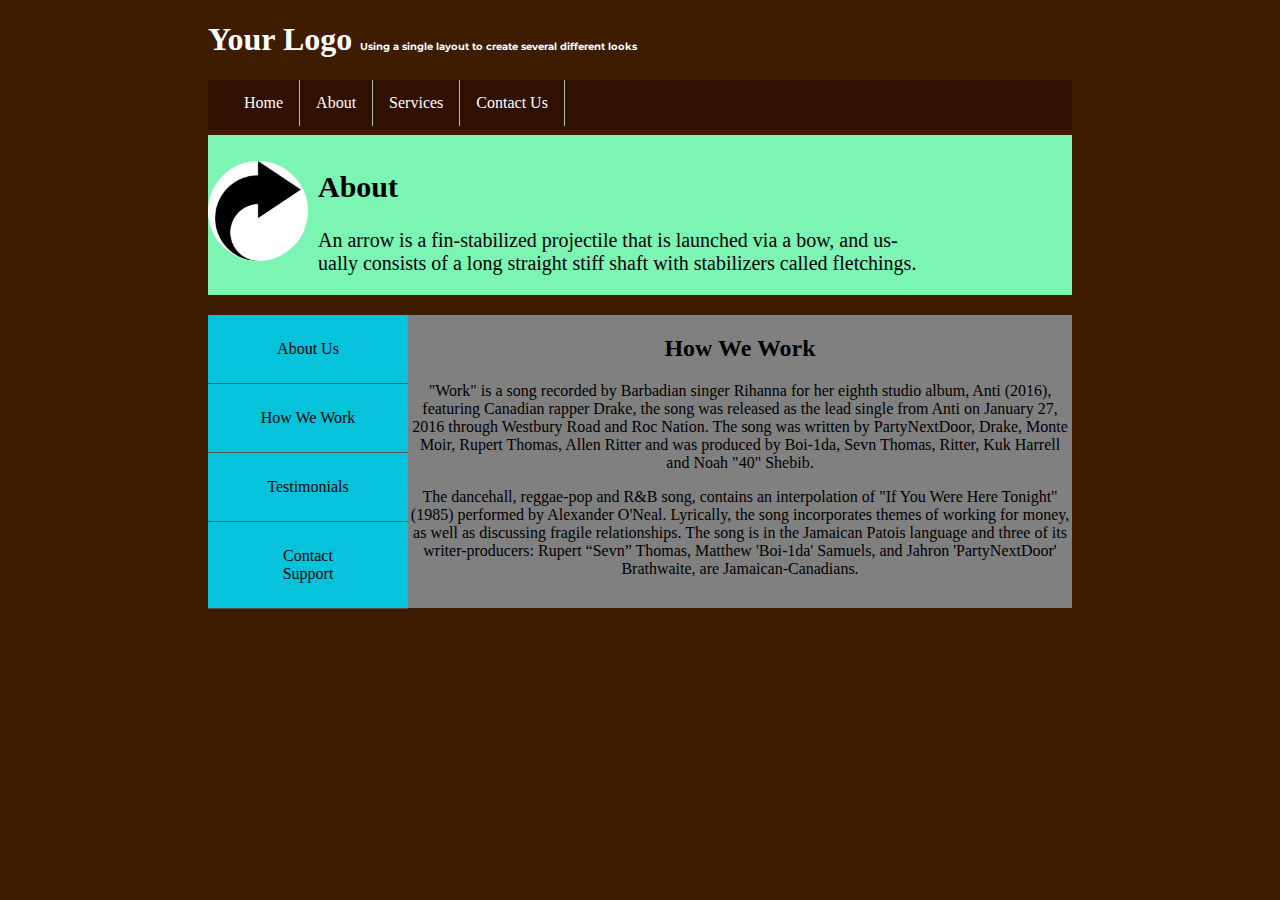
<file: index.html>
<!DOCTYPE html>
<html>
<head>
	<link href="https://fonts.googleapis.com/css?family=Montserrat" rel="stylesheet">
	<link rel="stylesheet" type="text/css" href="style.css">
	<title></title>
</head>
<body>
	<div>
		<h1>Your Logo <span class="font" style="">   Using a single layout to create several different looks</span></h1>
		<div class="mar">
			<ul>
				
				<li><a href="#home">Home</a></li>
  				<li><a href="#about">About</a></li>
  				<li><a href="#services">Services</a></li>
  				<li><a href="#contact">Contact Us</a></li>
			</ul>
		</div>
	</div>

	<div class="marg">
		<p><img src="2.jpg" width="100px" height="100px" border-radius:50%;>
			<h2 style="font-size: 30px">About</h2><div style="font-size: 20px"> An arrow is a fin-stabilized projectile that is launched via a bow, and us-<br>ually consists of a long straight stiff shaft with stabilizers called fletchings.</div>
		</p>
	</div>
	<div>
	<div class="ma">
		<ul class="ula">
				
				<li class="li"><a href="#home" class="lia">About Us</a></li>
  				<li class="li"><a href="#about" class="lia">How We Work</a></li>
  				<li class="li"><a href="#services"class="lia">Testimonials</a></li>
  				<li class="li"><a href="#contact"class="lia">Contact Support</a></li>
			</ul>
	</div>
	<div class="sec">
		<h2 style="padding-top: 20px;">How We Work</h2>
		<p>"Work" is a song recorded by Barbadian singer Rihanna for her eighth studio album, Anti (2016), featuring Canadian rapper Drake, the song was released as the lead single from Anti on January 27, 2016 through Westbury Road and Roc Nation. The song was written by PartyNextDoor, Drake, Monte Moir, Rupert Thomas, Allen Ritter and was produced by Boi-1da, Sevn Thomas, Ritter, Kuk Harrell and Noah "40" Shebib. </p><p>The dancehall, reggae-pop and R&B song, contains an interpolation of "If You Were Here Tonight" (1985) performed by Alexander O'Neal. Lyrically, the song incorporates themes of working for money, as well as discussing fragile relationships. The song is in the Jamaican Patois language and three of its writer-producers: Rupert “Sevn” Thomas, Matthew 'Boi-1da' Samuels, and Jahron 'PartyNextDoor' Brathwaite, are Jamaican-Canadians.</p>
	</div>
	</div>
	<div></div>
	
</body>
</html>
</file>
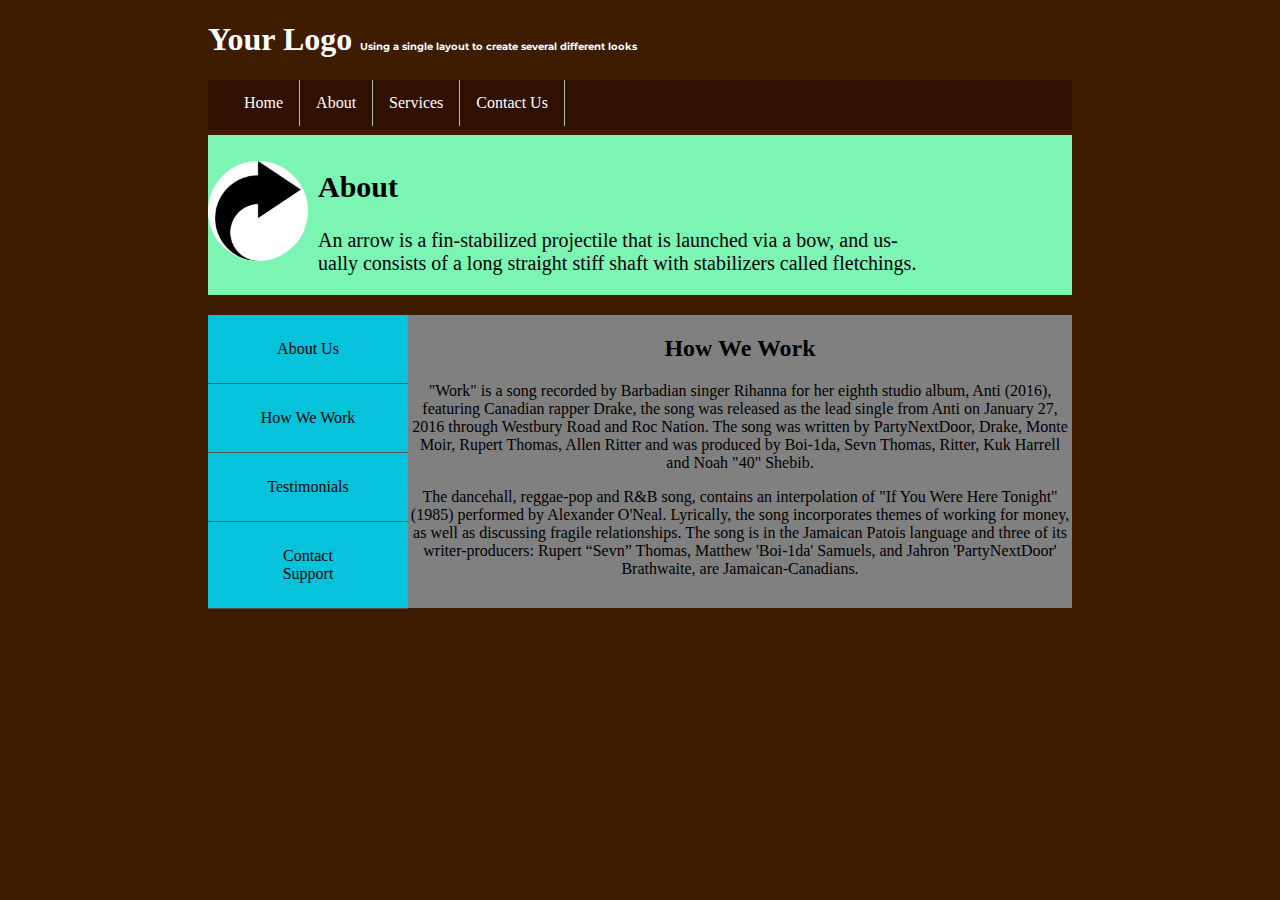
<file: next.html>
<!DOCTYPE html>
<html>
<head>
	<link href="https://fonts.googleapis.com/css?family=Montserrat" rel="stylesheet">
	<link rel="stylesheet" type="text/css" href="style.css">
	<title></title>
</head>
<body>
	<div>
		<h1>Your Logo <span class="font" style="">   Using a single layout to create several different looks</span></h1>
		<div class="mar">
			<ul>
				
				<li><a href="#home">Home</a></li>
  				<li><a href="#about">About</a></li>
  				<li><a href="#services">Services</a></li>
  				<li><a href="#contact">Contact Us</a></li>
			</ul>
		</div>
	</div>

	<div class="marg">
		<p><img src="2.jpg" width="100px" height="100px" border-radius:50%;>
			<h2 style="font-size: 30px">About</h2><div style="font-size: 20px"> An arrow is a fin-stabilized projectile that is launched via a bow, and us-<br>ually consists of a long straight stiff shaft with stabilizers called fletchings.</div>
		</p>
	</div>
	<div>
	<div class="ma">
		<ul class="ula">
				
				<li class="li"><a href="#home" class="lia">About Us</a></li>
  				<li class="li"><a href="#about" class="lia">How We Work</a></li>
  				<li class="li"><a href="#services"class="lia">Testimonials</a></li>
  				<li class="li"><a href="#contact"class="lia">Contact Support</a></li>
			</ul>
	</div>
	<div class="sec">
		<h2 style="padding-top: 20px;">How We Work</h2>
		<p>"Work" is a song recorded by Barbadian singer Rihanna for her eighth studio album, Anti (2016), featuring Canadian rapper Drake, the song was released as the lead single from Anti on January 27, 2016 through Westbury Road and Roc Nation. The song was written by PartyNextDoor, Drake, Monte Moir, Rupert Thomas, Allen Ritter and was produced by Boi-1da, Sevn Thomas, Ritter, Kuk Harrell and Noah "40" Shebib. </p><p>The dancehall, reggae-pop and R&B song, contains an interpolation of "If You Were Here Tonight" (1985) performed by Alexander O'Neal. Lyrically, the song incorporates themes of working for money, as well as discussing fragile relationships. The song is in the Jamaican Patois language and three of its writer-producers: Rupert “Sevn” Thomas, Matthew 'Boi-1da' Samuels, and Jahron 'PartyNextDoor' Brathwaite, are Jamaican-Canadians.</p>
	</div>
	</div>
	<div></div>
	
</body>
</html>
</file>
<file: style.css>
h1{
	margin-left: 200px;
	color: #fff;
}
body{
	background-color: #3d1c01;
}.font{
	font-family: 'Montserrat', sans-serif;
	font-size: 10px;
	
}
.mar{
	height: 50px;
	padding-left: 20px;
	background-color: #301001;
	margin-left: 200px;
	margin-right: 200px;
}
.ma{
	float: left;
	margin-left: 200px;
	height: 300px;
}
.sec{
	text-align: center;
	background-color: grey;
	margin-left: 200px;
	margin-right: 200px;
	height: 293px;
}
.mar ul {
    list-style-type: none;
    margin: 0;
    padding: 0;
    overflow: hidden;
    background-color: none;
}

.mar li {
    float: left;
    border-right:.5px solid #bbb;
}

.mar li a {
    display: block;
    color: white;
    text-align: center;
    padding: 14px 16px;
    text-decoration: none;
}

.mar li a:hover:not(.active) {
    background-color: #111;
}

.mar.active {
    background-color: #00000;
}
.marg{
	height: 150px;
	margin-top: 5px;
	margin-left: 200px;
	margin-right: 200px;
	margin-bottom: 2px;
	padding-top: 10px;
	background-color: #7cf4b4 ;
}
img{
	float: left;
	margin-right: 10px;
	width: 100px;
	height: 100px;
	border-radius:50%;
}
.ma ul {
    list-style-type: none;
    margin: 0;
    padding: 0;
    width: 200px;
    background-color: #06c2db;
    border-bottom: 1px solid #555;
    text-align: center;
}

.ma li a{
	text-align: center;
    display: inline-block;
    color: #000;
    padding: 25px 50px;
    text-decoration: none;
}

.ma li{
    text-align: center;
    border-bottom: 1px solid #555;
}

.ma li:last-child {
    border-bottom: none;
}

.ma li a.active {
    background-color: #4CAF50;
    color: white;
}

.ma li a:hover:not(.active) {
    background-color: #555;
    color: white;
}
</file>
